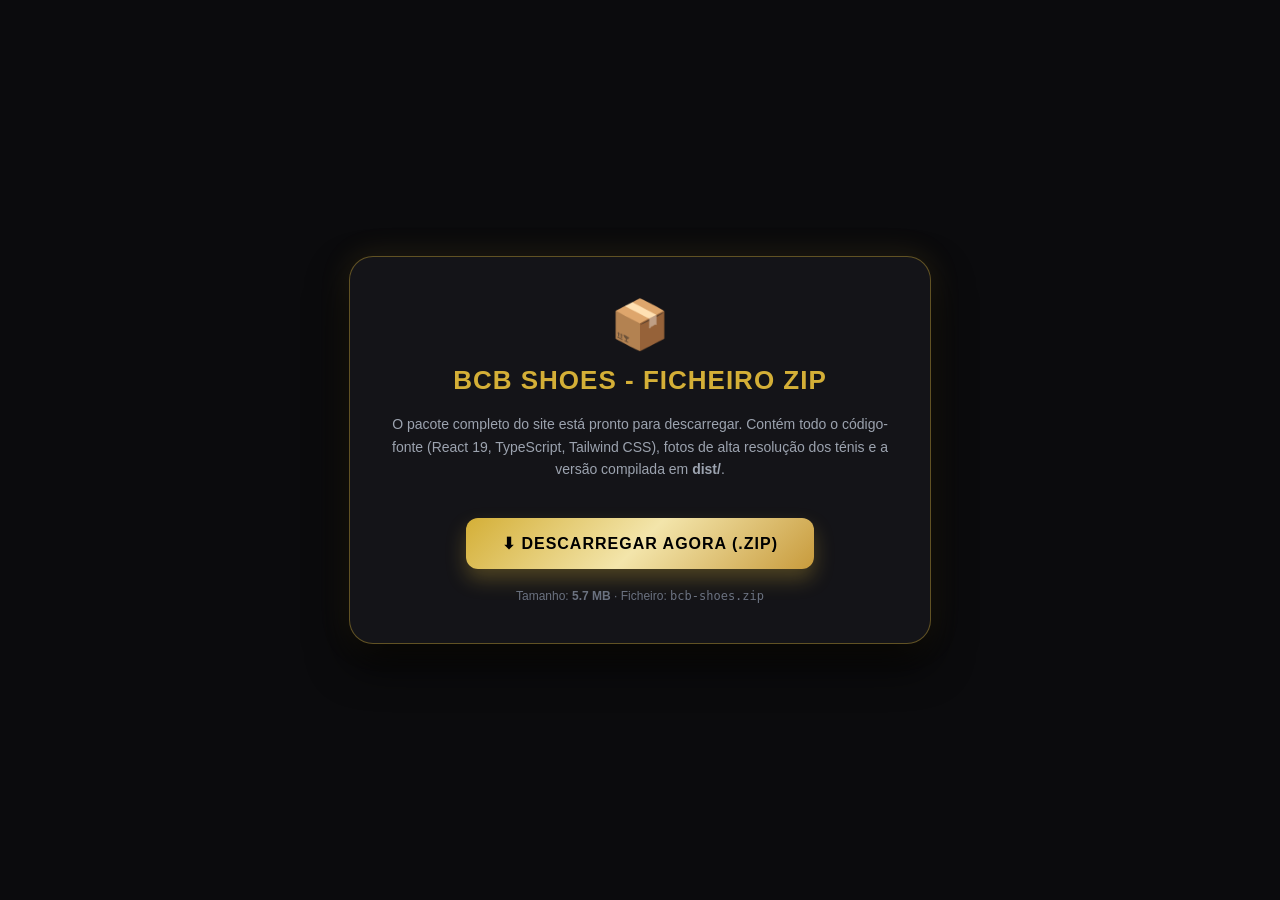
<file: .aistudio/artifacts/brain/5ab762a6-6286-4c31-9749-d3eec5f06a43/descarregar_zip.html>
<!DOCTYPE html>
<html lang="pt">
<head>
  <meta charset="UTF-8">
  <meta name="viewport" content="width=device-width, initial-scale=1.0">
  <title>Download BCB Shoes ZIP</title>
  <style>
    body {
      margin: 0;
      padding: 0;
      font-family: -apple-system, BlinkMacSystemFont, 'Segoe UI', Roboto, Helvetica, Arial, sans-serif;
      background-color: #0b0b0d;
      color: #f3f4f6;
      display: flex;
      flex-direction: column;
      align-items: center;
      justify-content: center;
      min-height: 100vh;
      text-align: center;
    }
    .card {
      background: #141418;
      border: 1px solid rgba(212, 175, 55, 0.4);
      border-radius: 24px;
      padding: 40px;
      max-width: 500px;
      margin: 20px;
      box-shadow: 0 20px 40px rgba(0,0,0,0.8), 0 0 30px rgba(212, 175, 55, 0.15);
    }
    h1 {
      color: #D4AF37;
      margin-top: 0;
      font-size: 26px;
      letter-spacing: 1px;
    }
    p {
      color: #9ca3af;
      font-size: 14px;
      line-height: 1.6;
    }
    .btn {
      display: inline-block;
      margin-top: 24px;
      padding: 16px 36px;
      background: linear-gradient(135deg, #D4AF37 0%, #F3E5AB 50%, #C89B3C 100%);
      color: #000;
      text-decoration: none;
      font-weight: bold;
      font-size: 16px;
      border-radius: 12px;
      text-transform: uppercase;
      letter-spacing: 1px;
      box-shadow: 0 10px 20px rgba(212, 175, 55, 0.3);
      transition: all 0.2s ease;
    }
    .btn:hover {
      transform: scale(1.03);
      box-shadow: 0 12px 25px rgba(212, 175, 55, 0.5);
    }
    .info {
      margin-top: 20px;
      font-size: 12px;
      color: #6b7280;
    }
  </style>
</head>
<body>
  <div class="card">
    <div style="font-size: 48px; margin-bottom: 12px;">📦</div>
    <h1>BCB SHOES - FICHEIRO ZIP</h1>
    <p>O pacote completo do site está pronto para descarregar. Contém todo o código-fonte (React 19, TypeScript, Tailwind CSS), fotos de alta resolução dos ténis e a versão compilada em <strong>dist/</strong>.</p>
    
    <a href="/bcb-shoes.zip" download="bcb-shoes.zip" class="btn">
      ⬇ DESCARREGAR AGORA (.ZIP)
    </a>

    <div class="info">
      Tamanho: <strong>5.7 MB</strong> · Ficheiro: <code>bcb-shoes.zip</code>
    </div>
  </div>
</body>
</html>
</file>
